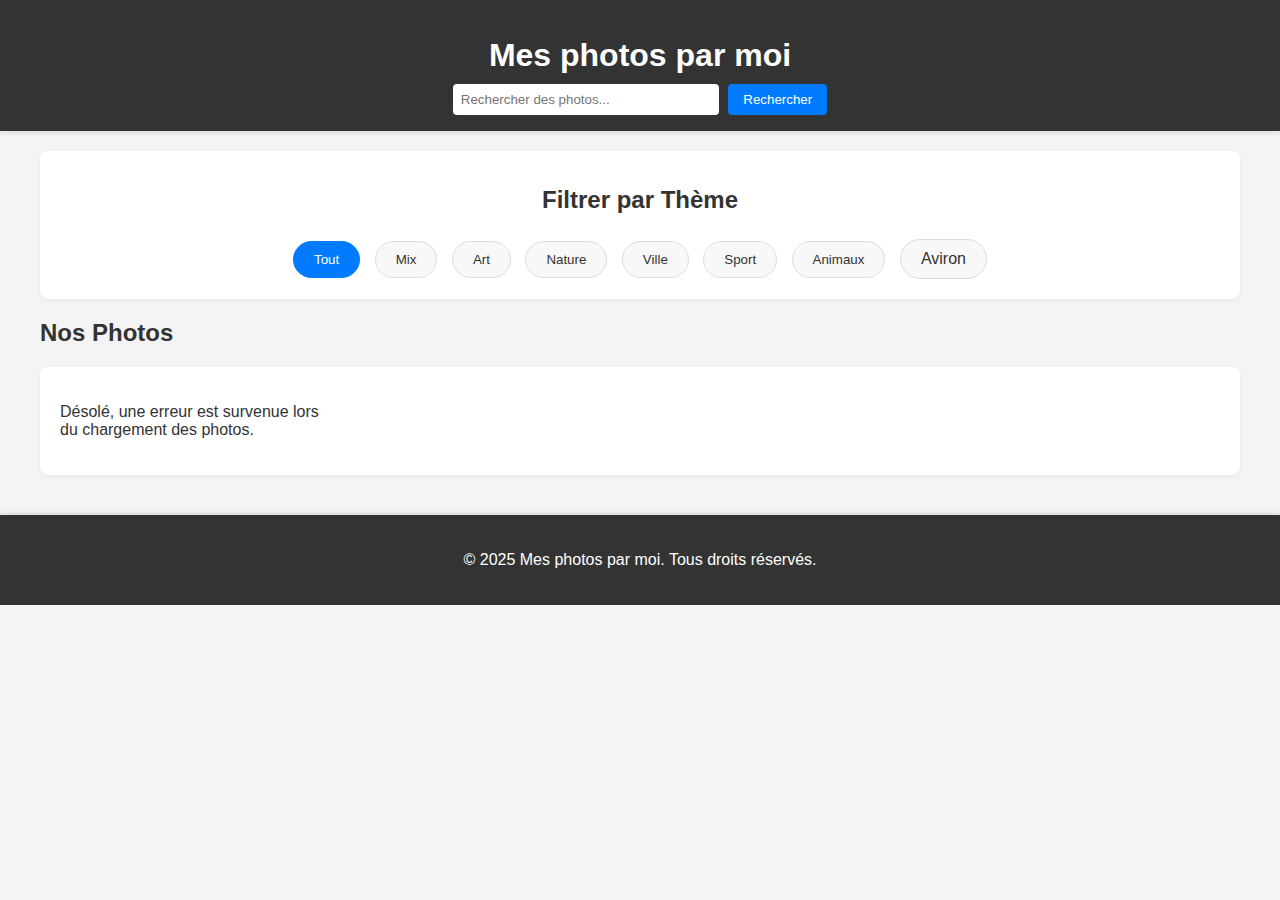
<file: index.html>
<!DOCTYPE html>
<html lang="fr">
<head>
    <meta charset="UTF-8">
    <meta name="viewport" content="width=device-width, initial-scale=1.0">
    <title>Mes photos par moi</title>
    <link rel="stylesheet" href="style.css">
    <link rel="shortcut icon" href="logo.png" type="image/x-icon">
</head>
<body>
    <header>
        <h1>Mes photos par moi</h1>
        <div class="search-bar">
            <input type="text" id="searchInput" placeholder="Rechercher des photos...">
            <button id="searchButton">Rechercher</button>
        </div>
    </header>

    <main>
        <section class="filters">
            <h2>Filtrer par Thème</h2>
            <div class="filter-buttons">
                <button class="filter-btn active" data-theme="all">Tout</button>
                <button class="filter-btn" data-theme="mix">Mix</button>
                <button class="filter-btn" data-theme="art">Art</button>
                <button class="filter-btn" data-theme="nature">Nature</button>
                <button class="filter-btn" data-theme="ville">Ville</button>
                <button class="filter-btn" data-theme="sport">Sport</button>
                <button class="filter-btn" data-theme="animaux">Animaux</button>
                <a href="aviron.html" class="filter-btn">Aviron</a>

            </div>
        </section>

        <section class="gallery">
            <h2>Nos Photos</h2>
            <div class="photo-grid" id="photoGrid">
                <!-- Les photos seront chargées ici par JavaScript -->
            </div>
        </section>
    </main>

    <!-- Modale pour le carrousel d'images -->
    <div id="carouselModal" class="modal">
        <div class="modal-content">
            <span class="close-button">&times;</span>
            <div class="carousel-container">
                <div class="carousel-track">
                    <!-- Les images du carrousel seront chargées ici -->
                </div>
                <button class="carousel-nav prev">&#10094;</button>
                <button class="carousel-nav next">&#10095;</button>
            </div>
            <!-- La section de notation a été supprimée d'ici -->
        </div>
    </div>

    <footer>
        <p>&copy; 2025 Mes photos par moi. Tous droits réservés.</p>
    </footer>

    <script src="script.js"></script>
</body>
</html>
</file>
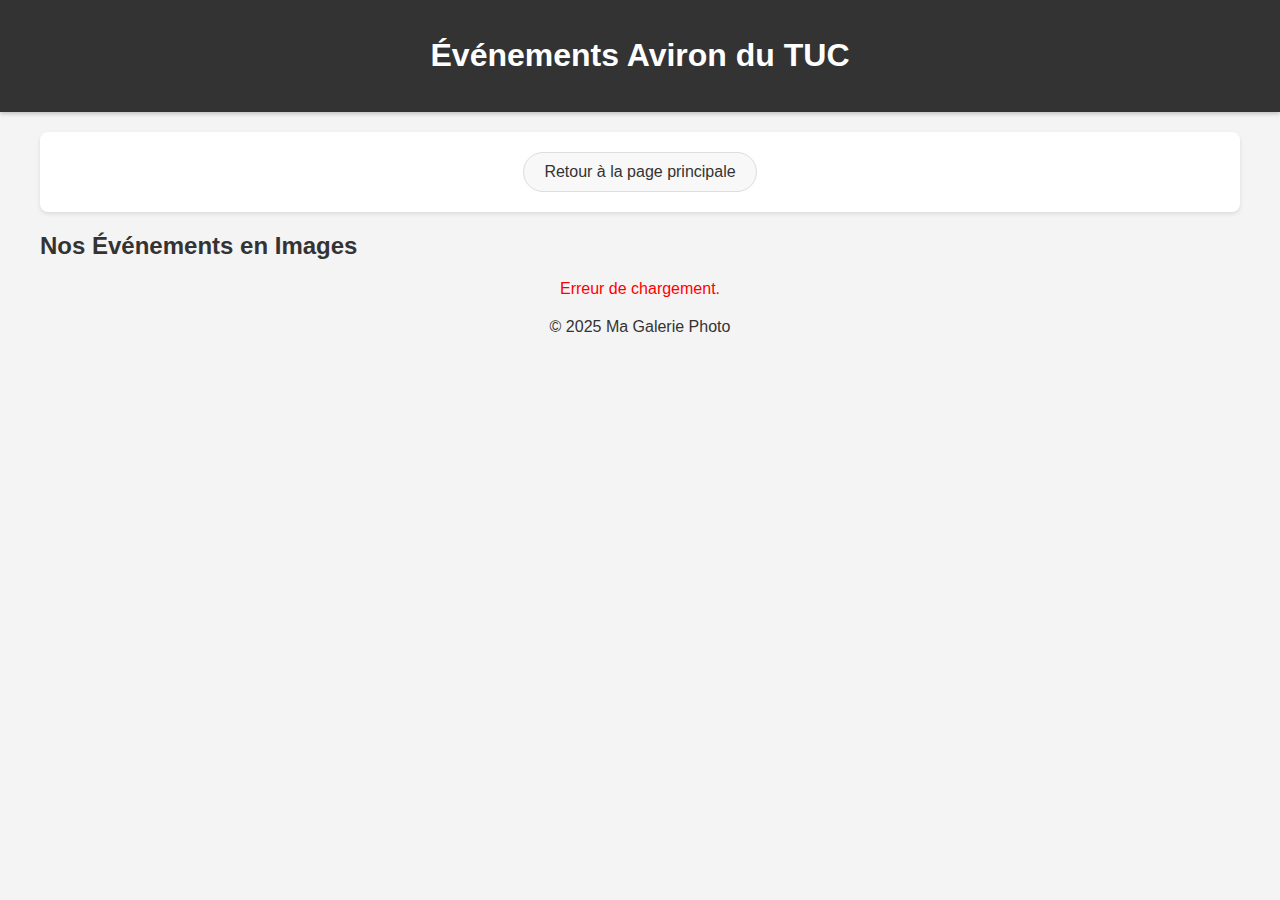
<file: aviron.html>
<!DOCTYPE html>
<html lang="fr">
<head>
  <meta charset="utf-8" />
  <meta name="viewport" content="width=device-width, initial-scale=1" />
  <title>Galerie Aviron</title>
  <style>
    body {
      font-family: 'Inter', Arial, sans-serif;
      margin: 0;
      background: #f4f4f4;
      color: #333;
    }
    header {
      background: #333;
      color: #fff;
      padding: 1rem 0;
      text-align: center;
      box-shadow: 0 2px 4px rgba(0,0,0,0.2);
    }
    main { max-width: 1200px; margin: 20px auto; padding: 0 20px; }

    /* Filtres */
    .filters {
      background: #fff;
      padding: 15px;
      margin-bottom: 20px;
      border-radius: 8px;
      box-shadow: 0 2px 4px rgba(0,0,0,0.1);
      text-align: center;
    }
    .filter-btn {
      display: inline-block;
      padding: 10px 20px;
      margin: 5px;
      border-radius: 20px;
      border: 1px solid #ddd;
      background: #f8f8f8;
      text-decoration: none;
      color: #333;
      transition: 0.3s;
    }
    .filter-btn:hover { background: #007bff; color: #fff; border-color: #007bff; }

    /* Accordéon */
    details.accordion-item {
      background: #fff;
      border-radius: 8px;
      box-shadow: 0 2px 4px rgba(0,0,0,0.1);
      margin-bottom: 15px;
    }
    summary {
      list-style: none;
      background: #007bff;
      color: #fff;
      padding: 15px 20px;
      font-weight: bold;
      cursor: pointer;
      display: flex;
      justify-content: space-between;
      align-items: center;
      border-radius: 8px;
    }
    details[open] > summary { border-radius: 8px 8px 0 0; }
    summary .arrow { transition: transform 0.3s; }
    details[open] summary .arrow { transform: rotate(90deg); }

    .details-content { padding: 15px; }
    .group-header-aviron { font-size: 1.1em; color: #0056b3; margin: 10px 0; }

    /* Grille de photos */
    .photo-grid-aviron {
      display: grid;
      grid-template-columns: repeat(auto-fill, minmax(100px, 1fr));
      gap: 10px;
    }
    .photo-item-aviron {
      cursor: pointer;
      border-radius: 4px;
      overflow: hidden;
      background: #fff;
      box-shadow: 0 1px 3px rgba(0,0,0,0.1);
      transition: 0.2s;
    }
    .photo-item-aviron:hover { transform: scale(1.05); }
    .photo-item-aviron img { width: 100%; height: 80px; object-fit: contain; }

    /* Modale / Carrousel */
    .modal {
      display: none;
      position: fixed;
      z-index: 1000;
      left: 0; top: 0; width: 100%; height: 100%;
      background: rgba(0,0,0,0.8);
      justify-content: center;
      align-items: center;
    }
    .modal-content {
      background: #fff;
      border-radius: 10px;
      padding: 20px;
      max-width: 1000px;
      width: 100%;
      position: relative;
      pointer-events: auto; /* s'assurer que les clics passent */

    }
      
    .close-button {
  position: absolute;
  top: 10px;
  right: 20px;
  font-size: 28px;
  color: #333;
  background: transparent;
  border: none;
  cursor: pointer;
  padding: 20px;       /* zone cliquable plus grande */
  line-height: 1;
  border-radius: 50%;  /* optionnel : zone arrondie */
}

.close-button:hover {
  background: rgba(0,0,0,0.1); /* léger feedback visuel au survol */
}

    .close-button:focus { outline: none; }

    .carousel-container { position: relative; height: 80vh; overflow: hidden; }
    .carousel-track { display: flex; transition: transform 0.5s ease-in-out; height: 100%; }
    .carousel-item {
      min-width: 100%;
      width: 100%;
      height: 100%;
      display: flex;
      justify-content: center;
      align-items: center;
      flex-shrink: 0;
    }
    .carousel-item img { max-width: 100%; max-height: 100%; object-fit: contain; }
    .carousel-nav {
      position: absolute;
      top: 50%;
      transform: translateY(-50%);
      background: rgba(0,0,0,0.5);
      color: #fff;
      border: none;
      padding: 10px 15px;
      cursor: pointer;
      border-radius: 5px;
      font-size: 1.5em;
    }
      

    .carousel-nav.prev { left: 10px; }
    .carousel-nav.next { right: 10px; }
  </style>
</head>
<body>
  <header><h1>Événements Aviron du TUC</h1></header>
  <main>
    <section class="filters">
      <a href="index.html" class="filter-btn">Retour à la page principale</a>
    </section>
    <section class="events-gallery">
      <h2>Nos Événements en Images</h2>
      <div id="eventsContainer"><p style="text-align:center;">Chargement en cours...</p></div>
    </section>
  </main>

  <!-- Modale -->
  <div id="carouselModal" class="modal" aria-hidden="true">
    <div class="modal-content">
      <button class="close-button" aria-label="Fermer la modale">&times;</button>
      <div class="carousel-container">
        <div class="carousel-track"></div>
        <button class="carousel-nav prev">❮</button>
        <button class="carousel-nav next">❯</button>
      </div>
    </div>
  </div>

  <footer><p style="text-align:center;">© 2025 Ma Galerie Photo</p></footer>

  <script>
document.addEventListener('DOMContentLoaded', () => {
  const eventsContainer = document.getElementById('eventsContainer');
  const modal = document.getElementById('carouselModal');
  const closeButton = modal.querySelector('.close-button');
  const carouselTrack = modal.querySelector('.carousel-track');
  const prevBtn = modal.querySelector('.carousel-nav.prev');
  const nextBtn = modal.querySelector('.carousel-nav.next');

  let photos = [], currentIndex = 0;

  async function loadEvents() {
    try {
      const res = await fetch('generate_aviron_data.php');
      const data = await res.json();
      renderEvents(data);
    } catch (e) {
      eventsContainer.innerHTML = '<p style="color:red;text-align:center;">Erreur de chargement.</p>';
      console.error(e);
    }
  }

  function renderEvents(events) {
    eventsContainer.innerHTML = '';
    events.forEach(ev => {
      const details = document.createElement('details');
      details.classList.add('accordion-item');
      details.innerHTML = `
        <summary>
          <h3 style="margin:0;">${ev.eventName}</h3>
          <span class="arrow">▶</span>
        </summary>
        <div class="details-content">
          <p>${ev.eventDescription}</p>
          <div id="gallery-${ev.eventId}"></div>
        </div>
      `;
      eventsContainer.appendChild(details);

      details.addEventListener('toggle', () => {
        if (details.open) renderGallery(ev.eventId, ev.photos);
      });
    });
  }

  function renderGallery(id, photosList) {
    const container = document.getElementById(`gallery-${id}`);
    if (!container || container.childElementCount > 0) return;

    const grouped = photosList.reduce((acc, p) => {
      const g = p.groupId || 'autre';
      (acc[g] = acc[g] || []).push(p);
      return acc;
    }, {});

    for (const group in grouped) {
      const title = document.createElement('h4');
      title.classList.add('group-header-aviron');
      title.textContent = `Équipage du/de: ${group.toUpperCase()}`;
      container.appendChild(title);

      const grid = document.createElement('div');
      grid.classList.add('photo-grid-aviron');

      grouped[group].forEach(p => {
        const item = document.createElement('div');
        item.classList.add('photo-item-aviron');
        item.innerHTML = `<img src="${p.thumb}" alt="${p.description || ''}">`;
        item.addEventListener('click', () => openCarousel(grouped[group], p.id));
        grid.appendChild(item);
      });

      container.appendChild(grid);
    }
  }

  function openCarousel(groupPhotos, id) {
    photos = groupPhotos;
    currentIndex = photos.findIndex(p => p.id === id);
    renderCarouselItems();
    modal.style.display = 'flex';
    setTimeout(() => updateCarousel(), 10);
  }

  function renderCarouselItems() {
    carouselTrack.innerHTML = '';
    photos.forEach(p => {
      const item = document.createElement('div');
      item.classList.add('carousel-item');
      item.innerHTML = `<img src="${p.src}" alt="">`;
      carouselTrack.appendChild(item);
    });
  }

  function updateCarousel() {
    const width = carouselTrack.parentElement.offsetWidth;
    carouselTrack.style.transform = `translateX(-${currentIndex * width}px)`;
  }

  prevBtn.addEventListener('click', () => {
    currentIndex = (currentIndex - 1 + photos.length) % photos.length;
    updateCarousel();
  });

  nextBtn.addEventListener('click', () => {
    currentIndex = (currentIndex + 1) % photos.length;
    updateCarousel();
  });

  closeButton.addEventListener('click', (e) => {
    e.stopPropagation();
    modal.style.display = 'none';
  });

  modal.addEventListener('click', (e) => {
    if (e.target === modal) modal.style.display = 'none';
  });

  window.addEventListener('resize', () => {
    if (modal.style.display === 'flex') updateCarousel();
  });

  loadEvents();
});
  </script>
</body>
</html>
</file>
<file: style.css>
/* General Body and Header Styling */
body {
    font-family: Arial, sans-serif;
    margin: 0;
    background-color: #f4f4f4;
    color: #333;
}

header {
    background-color: #333;
    color: white;
    padding: 1rem 0;
    text-align: center;
    box-shadow: 0 2px 4px rgba(0,0,0,0.1);
}

header h1 {
    margin-bottom: 10px;
}

.search-bar {
    margin-top: 10px;
}

.search-bar input {
    padding: 8px;
    border: none;
    border-radius: 4px;
    width: 250px;
    margin-right: 5px;
}

.search-bar button {
    padding: 8px 15px;
    background-color: #007bff;
    color: white;
    border: none;
    border-radius: 4px;
    cursor: pointer;
}

.search-bar button:hover {
    background-color: #0056b3;
}

/* Main Content Area */
main {
    max-width: 1200px;
    margin: 20px auto;
    padding: 0 20px;
}

/* Filter Buttons (ajusté pour le bouton Aviron) */
.filters {
    background-color: white;
    padding: 15px;
    border-radius: 8px;
    box-shadow: 0 2px 4px rgba(0,0,0,0.05);
    margin-bottom: 20px;
    text-align: center;
}

.filter-buttons button,
.filter-buttons a.filter-btn { /* Style pour le nouveau bouton Aviron */
    padding: 10px 20px;
    margin: 5px;
    border: 1px solid #ddd;
    border-radius: 20px;
    background-color: #f8f8f8;
    cursor: pointer;
    transition: background-color 0.3s, color 0.3s;
    text-decoration: none; /* Pour les liens */
    display: inline-block; /* Pour que les liens se comportent comme des boutons */
    color: #333; /* Couleur du texte par défaut pour les liens */
}

.filter-buttons button:hover,
.filter-buttons button.active,
.filter-buttons a.filter-btn:hover { /* Style au survol pour le bouton Aviron */
    background-color: #007bff;
    color: white;
    border-color: #007bff;
}

/* Photo Grid (inchangé) */
.photo-grid {
    display: grid;
    grid-template-columns: repeat(auto-fill, minmax(250px, 1fr));
    gap: 20px;
    background-color: white;
    padding: 20px;
    border-radius: 8px;
    box-shadow: 0 2px 4px rgba(0,0,0,0.05);
}

.photo-item {
    border: 1px solid #eee;
    border-radius: 8px;
    overflow: hidden;
    box-shadow: 0 2px 5px rgba(0,0,0,0.05);
    cursor: pointer;
    transition: transform 0.2s ease-in-out;
}

.photo-item:hover {
    transform: translateY(-5px);
}

.photo-item img {
    width: 100%;
    height: 200px; /* Fixed height for consistent grid */
    object-fit: cover;
    display: block;
}

.photo-info {
    padding: 10px;
    background-color: #f9f9f9;
}

.photo-info h3 {
    margin-top: 0;
    margin-bottom: 5px;
    font-size: 1.1em;
}

.photo-info p {
    font-size: 0.9em;
    color: #666;
    margin-bottom: 5px;
}

/* Modal and Carousel Styling (inchangé, réutilisé) */
.modal {
    display: none;
    position: fixed;
    z-index: 1000;
    left: 0;
    top: 0;
    width: 100%;
    height: 100%;
    overflow: auto;
    background-color: rgba(0,0,0,0.8);
    justify-content: center;
    align-items: center;
}

.modal-content {
    background-color: #fefefe;
    margin: auto;
    padding: 20px;
    border-radius: 10px;
    width: 90%;
    max-width: 800px;
    position: relative;
    box-shadow: 0 5px 15px rgba(0,0,0,0.3);
}

.close-button {
    color: #aaa;
    float: right;
    font-size: 28px;
    font-weight: bold;
    position: absolute;
    top: 10px;
    right: 20px;
    cursor: pointer;
}

.close-button:hover,
.close-button:focus {
    color: black;
    text-decoration: none;
}

.carousel-container {
    position: relative;
    width: 100%;
    height: 400px; /* Fixed height for carousel */
    overflow: hidden;
    margin-bottom: 20px;
}

.carousel-track {
    display: flex;
    transition: transform 0.5s ease-in-out;
    height: 100%;
}

.carousel-item {
    min-width: 100%;
    height: 100%;
    display: flex;
    justify-content: center;
    align-items: center;
    flex-shrink: 0;
}

.carousel-item img {
    max-width: 100%;
    max-height: 100%;
    object-fit: contain;
    display: block;
}

.carousel-nav {
    position: absolute;
    top: 50%;
    transform: translateY(-50%);
    background-color: rgba(0, 0, 0, 0.5);
    color: white;
    border: none;
    padding: 10px 15px;
    cursor: pointer;
    font-size: 1.5em;
    z-index: 10;
    border-radius: 5px;
}

.carousel-nav.prev {
    left: 10px;
}

.carousel-nav.next {
    right: 10px;
}

.carousel-nav:hover {
    background-color: rgba(0, 0, 0, 0.8);
}

/* Footer Styling (inchangé) */
footer {
    text-align: center;
    padding: 20px;
    margin-top: 40px;
    background-color: #333;
    color: white;
    box-shadow: 0 -2px 4px rgba(0,0,0,0.1);
}

/* Nouveaux styles pour les accordéons (page aviron.html) */
.accordion-item {
    background-color: white;
    border-radius: 8px;
    box-shadow: 0 2px 4px rgba(0,0,0,0.05);
    margin-bottom: 15px;
    overflow: hidden; /* Pour cacher le contenu qui dépasse */
}

.accordion-header {
    background-color: #007bff;
    color: white;
    padding: 15px 20px;
    cursor: pointer;
    display: flex;
    justify-content: space-between;
    align-items: center;
    font-size: 1.2em;
    font-weight: bold;
    border-radius: 8px 8px 0 0; /* Coins arrondis en haut */
}

.accordion-header:hover {
    background-color: #0056b3;
}

.accordion-header .arrow {
    font-size: 1.5em;
    transition: transform 0.3s ease;
}

.accordion-header.active .arrow {
    transform: rotate(90deg); /* Flèche vers le bas quand actif */
}

.accordion-content {
    padding: 0 20px; /* Padding horizontal, pas de padding vertical initial */
    max-height: 0; /* Masqué par défaut avec max-height */
    overflow: hidden; /* Cache le contenu qui dépasse */
    transition: max-height 0.5s ease-out, padding 0.5s ease-out; /* Transition pour l'ouverture */
    border-top: 1px solid #eee; /* Ligne de séparation */
}

.accordion-content.open { /* Classe ajoutée par JS pour ouvrir l'accordéon */
    max-height: 1000px; /* Une valeur suffisamment grande pour contenir le contenu */
    padding-top: 15px; /* Padding vertical quand ouvert */
    padding-bottom: 15px; /* Padding vertical quand ouvert */
}


.accordion-content p {
    margin-top: 0;
    margin-bottom: 15px;
    color: #555;
}

/* Styles pour les carrousels à l'intérieur des accordéons */
.event-carousel-container {
    position: relative;
    width: 100%;
    height: 350px; /* Hauteur fixe pour le conteneur du carrousel */
    overflow: hidden;
    margin-top: 15px;
    border: 1px solid #ddd;
    border-radius: 5px;
}

.event-carousel-track {
    display: flex;
    transition: transform 0.5s ease-in-out;
    height: 100%; /* Prend 100% de la hauteur du conteneur */
}

.event-carousel-item {
    min-width: 100%;
    height: 100%; /* Prend 100% de la hauteur de la piste */
    display: flex;
    justify-content: center;
    align-items: center;
    flex-shrink: 0;
}

.event-carousel-item img {
    width: 100%;   /* L'image prend 100% de la largeur de son item */
    height: 100%;  /* L'image prend 100% de la hauteur de son item */
    object-fit: contain; /* L'image est contenue sans être coupée, gardant ses proportions */
    display: block;
}

.event-carousel-nav {
    position: absolute;
    top: 50%;
    transform: translateY(-50%);
    background-color: rgba(0, 0, 0, 0.5);
    color: white;
    border: none;
    padding: 8px 12px;
    cursor: pointer;
    font-size: 1.2em;
    z-index: 10;
    border-radius: 3px;
}

.event-carousel-nav.prev {
    left: 5px;
}

.event-carousel-nav.next {
    right: 5px;
}

.event-carousel-nav:hover {
    background-color: rgba(0, 0, 0, 0.8);
}
</file>
